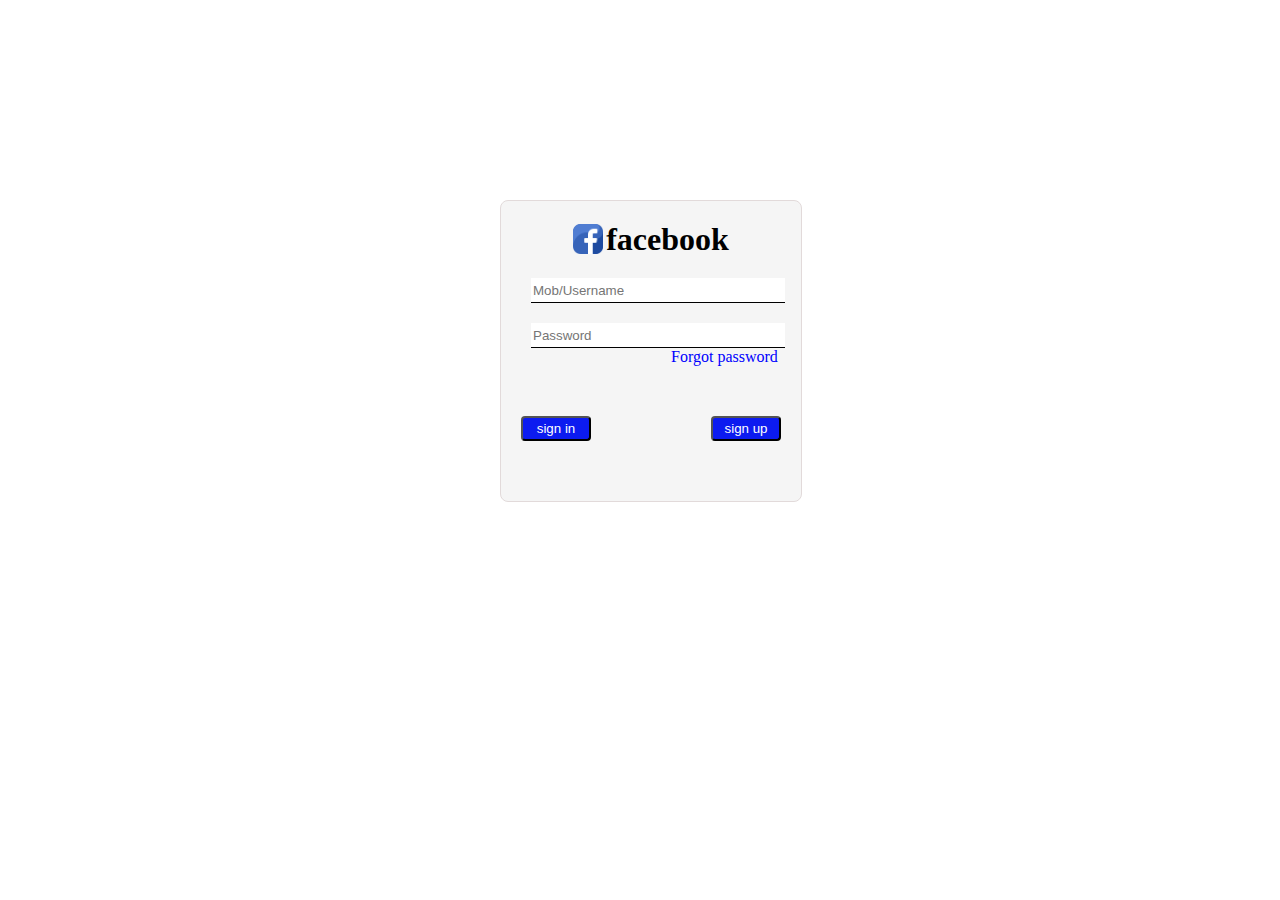
<file: facebook.html>
<!DOCTYPE html>
<html lang="en">
<head>
    <meta charset="UTF-8">
    <meta http-equiv="X-UA-Compatible" content="IE=edge">
    <meta name="viewport" content="width=device-width, initial-scale=1.0">
    <link rel="shortcut icon" href="./images/facebook.png" type="image/x-icon">
    <title>Socialbook</title>
    <link rel="stylesheet" href="./facebook.css">
    <script>
        function isValid()
        {
            let valid = document.getElementsByClassName('.submit')
            if(valid == "")
            {
                alert("filled the email section first");
                return false;
            }    
        }
       
    </script>
</head>
<body>
    <div class="login-card">
        <div class="section">
        <div class="icon flex">
            <img src="./images/facebook.png">
            <h1>facebook</h1>
        </div>
        <div class="username">
            <input type="email"id="user" placeholder="Mob/Username">
            <input type="password" id="password" placeholder="Password">
        </div>
        <span><a href="./forgot.html">Forgot password</a></span>
        <div class="btn">
            <button class="submit" type="submit" onsubmit=" return isValid()"onclick="window.location.href = 'socialbook.html'" >sign in</button>
            <button type="button" onclick="window.location.href = 'signup.html'">sign up</button>
        </div>
        </div>
    </div>
</body>
</html>
</file>
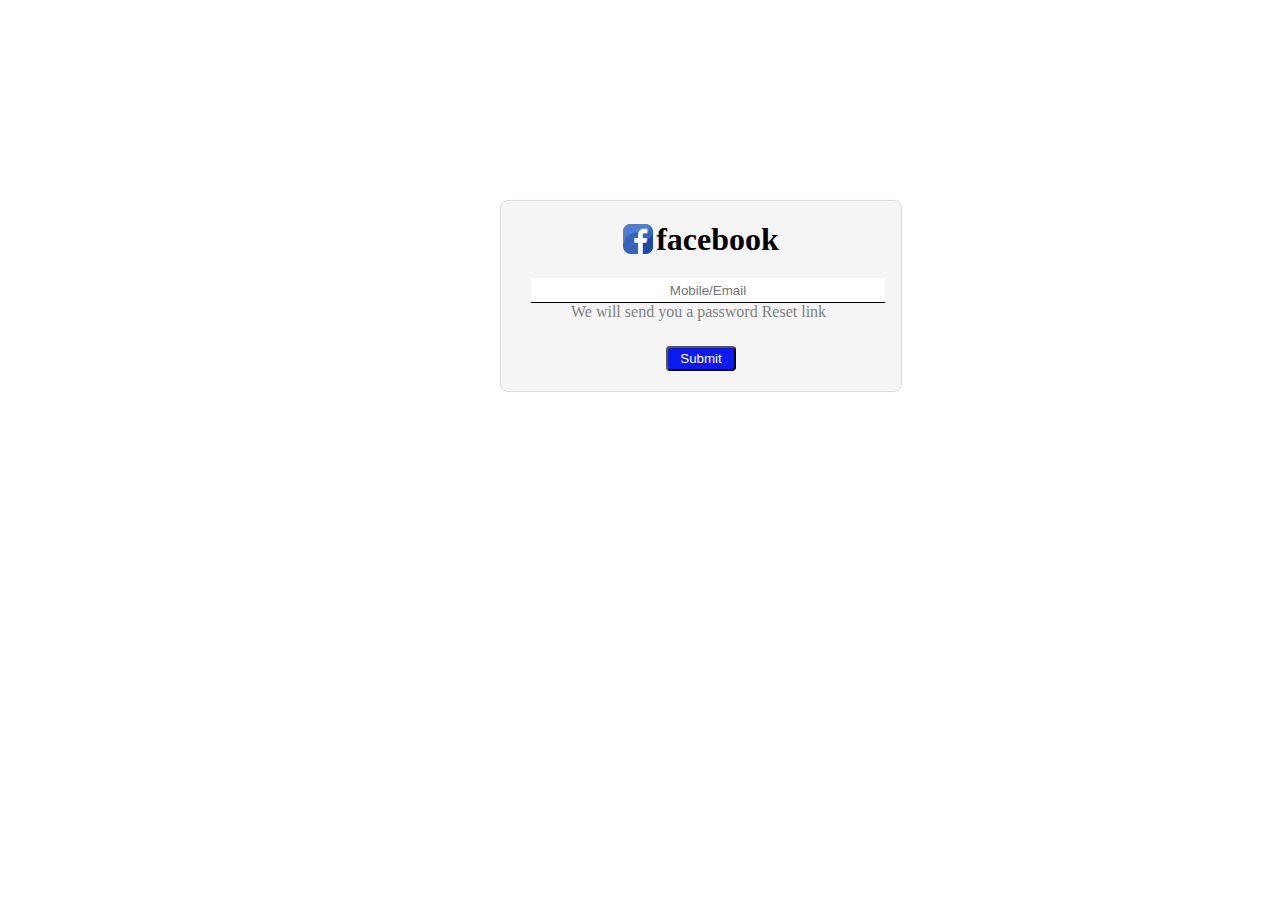
<file: forgot.html>
<!DOCTYPE html>
<html lang="en">
<head>
    <meta charset="UTF-8">
    <meta http-equiv="X-UA-Compatible" content="IE=edge">
    <meta name="viewport" content="width=device-width, initial-scale=1.0">
    <link rel="shortcut icon" href="./images/facebook.png" type="image/x-icon">
    <link rel="stylesheet" href="./forgot.css">
    <title>Facebook/Forgot Page</title>
</head>
<body>
    <div class="login-card">
        <div class="section">
        <div class="icon flex">
            <img src="./images/facebook.png">
            <h1>facebook</h1>
        </div>
        <div class="username">
            <input type="email"id="user" placeholder="Mobile/Email">
           
        </div>
        <span>We will send you a password Reset link </span>
        
        <div class="btn">
            <button class="submit" type="submit" >Submit</button>
        </div>
        </div>
    </div>
    
</body>
</html>
</file>
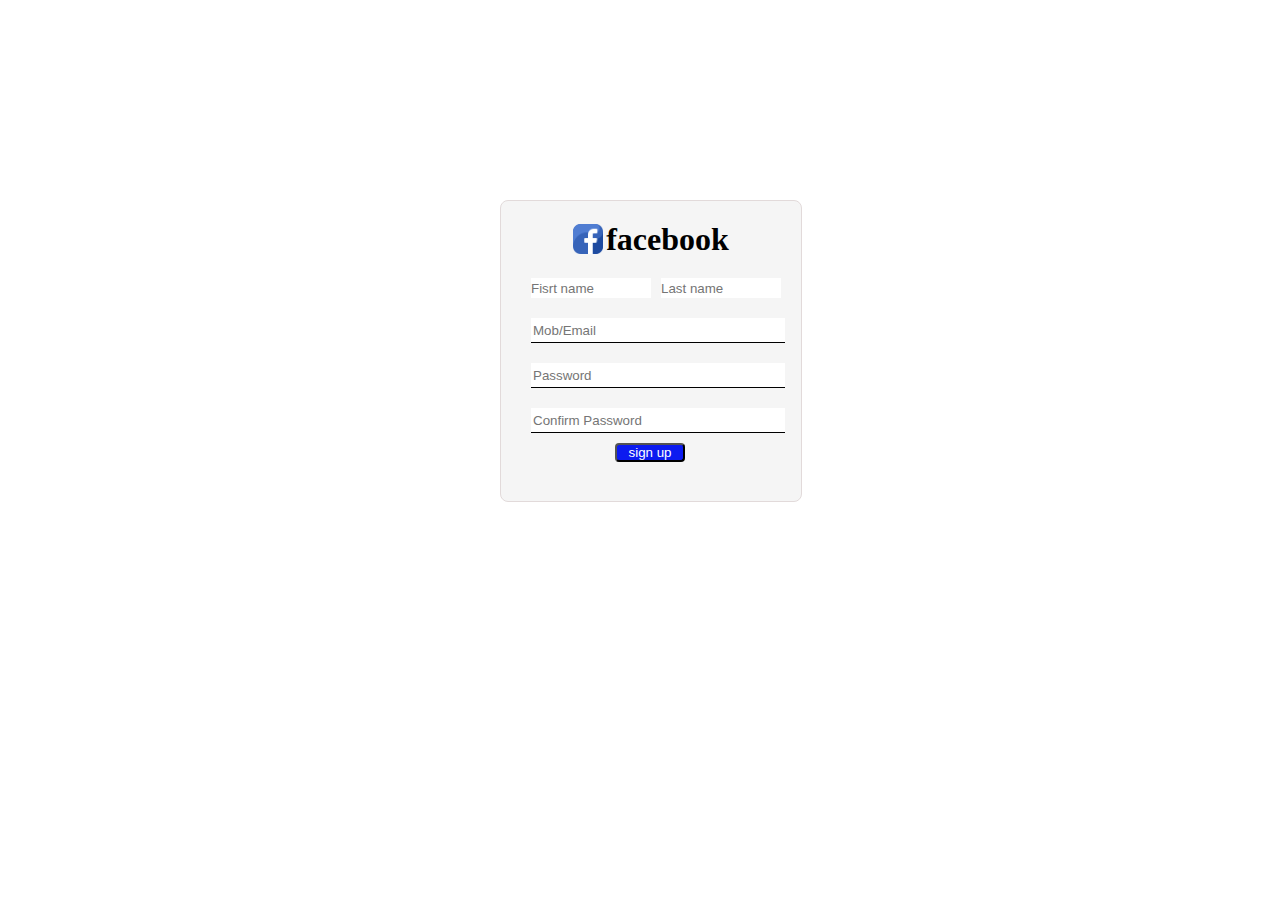
<file: signup.html>
<!DOCTYPE html>
<html lang="en">
<head>
    <meta charset="UTF-8">
    <meta http-equiv="X-UA-Compatible" content="IE=edge">
    <meta name="viewport" content="width=device-width, initial-scale=1.0">
    <link rel="shortcut icon" href="./images/facebook.png" type="image/x-icon">
    <title>Socialbook</title>
    <link rel="stylesheet" href="signup.css">
    <script>
        function isValid()
        {
            let valid = document.getElementsByClassName('.submit')
            if(valid == "")
            {
                alert("filled the email section first");
                return false;
            }    
        }
       
    </script>
</head>
<body>
    <div class="login-card">
        <div class="section">
        <div class="icon flex">
            <img src="./images/facebook.png">
            <h1>facebook</h1>
        </div>
        <div class="name flex">
            <input type="text" placeholder="Fisrt name">
            <input type="text" placeholder="Last name">
        </div>
        <div class="username">
           
            <input type="email"id="user" placeholder="Mob/Email">
            <input type="password" id="password" placeholder="Password">
            <input type="password" id="password" placeholder="Confirm Password">
        </div>
     
            <button type="button">sign up</button>
        
    </div>
</body>
</html>
</file>
<file: facebook.css>
*{
    margin: 0;
    padding: 0;
}
.login-card{
    height: 300px;
    width: 300px;
    background: whitesmoke;
    top: 50%;
    left: 50%;
    position: absolute;
    margin-top: -250px;
    margin-left: -140px;
    border: 1px solid rgb(226, 218, 218);
    border-radius: 8px;
   
}
.flex{
    display: flex;
}
.icon{
    justify-content: center;
}
.icon img{
    height: 30px;
    margin-top: 3px;
    margin-right: 3px;
}
.username input{
    margin-top: 20px;
    width: 100%;
    height: 20px;
    padding: 2px;
    outline: none;
    border: none;
    background: white;
    border-bottom: 1px solid black;
}
.username{
    margin-left: 10px;
}
.section{
    position: relative;padding: 20px;
}
.login-card span a{
    text-decoration: none;
    color: blue;
    margin-left: 150px;
}
.btn{
    display: flex;
    justify-content: space-between;
    margin-top: 50px;
}
.btn button{
    padding: 3px;
    width: 70px;
    border-radius: 4px;
    background: rgb(12, 27, 240);
    color: white;
}
.btn button:hover{
    background: rgb(240, 93, 93);
    cursor: pointer;
}


span a:hover{
    color: cornflowerblue;
}

@media(max-height: 509px)
{
    .login-card{
        margin-top: -150px;
    }
}

@media(max-height: 509px)
{
    .login-card{
        margin-top: -150px;
    }
}
</file>
<file: forgot.css>
*{
    margin: 0;
    padding: 0;
}
.login-card{
    width: 400px;
    background: whitesmoke;
    top: 50%;
    left: 50%;
    position: absolute;
    margin-top: -250px;
    margin-left: -140px;
    border: 1px solid rgb(226, 218, 218);
    border-radius: 8px;
   
}
.flex{
    display: flex;
}
.icon{
    justify-content: center;
}
.icon img{
    height: 30px;
    margin-top: 3px;
    margin-right: 3px;
}
.username input{
    margin-top: 20px;
    width: 100%;
    height: 20px;
    padding: 2px;
    outline: none;
    text-align: center;
    border: none;
    background: white;
    border-bottom: 1px solid black;
}
.username{
    margin-left: 10px;
}
.section{
    position: relative;padding: 20px;
}
.login-card span a{
    text-decoration: none;
    color: blue;
    margin-left: 150px;
}
.btn{
    display: flex;
    justify-content: space-between;
    margin-top: 25px;
}
.btn button{
    padding: 3px;
    width: 70px;
    margin: auto;
    border-radius: 4px;
    background: rgb(12, 27, 240);
    color: white;
}
.btn button:hover{
    background: rgb(240, 93, 93);
    cursor: pointer;
}

span{
    margin-left: 50px;
    color: gray;
}

@media(max-height: 509px)
{
    .login-card{
        margin-top: -150px;
    }
}

@media(max-height: 509px)
{
    .login-card{
        margin-top: -150px;
    }
}
</file>
<file: signup.css>
*{
    margin: 0;
    padding: 0;
}
.login-card{
    height: 300px;
    width: 300px;
    background: whitesmoke;
    top: 50%;
    left: 50%;
    position: absolute;
    margin-top: -250px;
    margin-left: -140px;
    border: 1px solid rgb(226, 218, 218);
    border-radius: 8px;
   
}
.flex{
    display: flex;
}
.icon{
    justify-content: center;
}
.icon img{
    height: 30px;
    margin-top: 3px;
    margin-right: 3px;
}
.username input{
    margin-top: 20px;
    width: 100%;
    height: 20px;
    padding: 2px;
    outline: none;
    border: none;
    background: white;
    border-bottom: 1px solid black;
}
.username{
    margin-left: 10px;
}
.section{
    position: relative;padding: 20px;
}
.login-card span a{
    text-decoration: none;
    color: blue;
    margin-left: 150px;
}
.btn{
    display: flex;
    justify-content: space-between;
    margin-top: 50px;
}
button{
    width: 70px;
    border-radius: 4px;
    margin-top: 10px;
    margin-left: 94px;
    background: rgb(12, 27, 240);
    color: white;
}
button:hover{
    background: rgb(240, 93, 93);
    cursor: pointer;
}

.name input{
    width: 100%;
    position: relative;
    margin-left: 10px;
    margin-top: 20px;
    border: none;
    height: 20px;

}


@media(max-height: 509px)
{
    .login-card{
        margin-top: -150px;
    }
}
</file>
